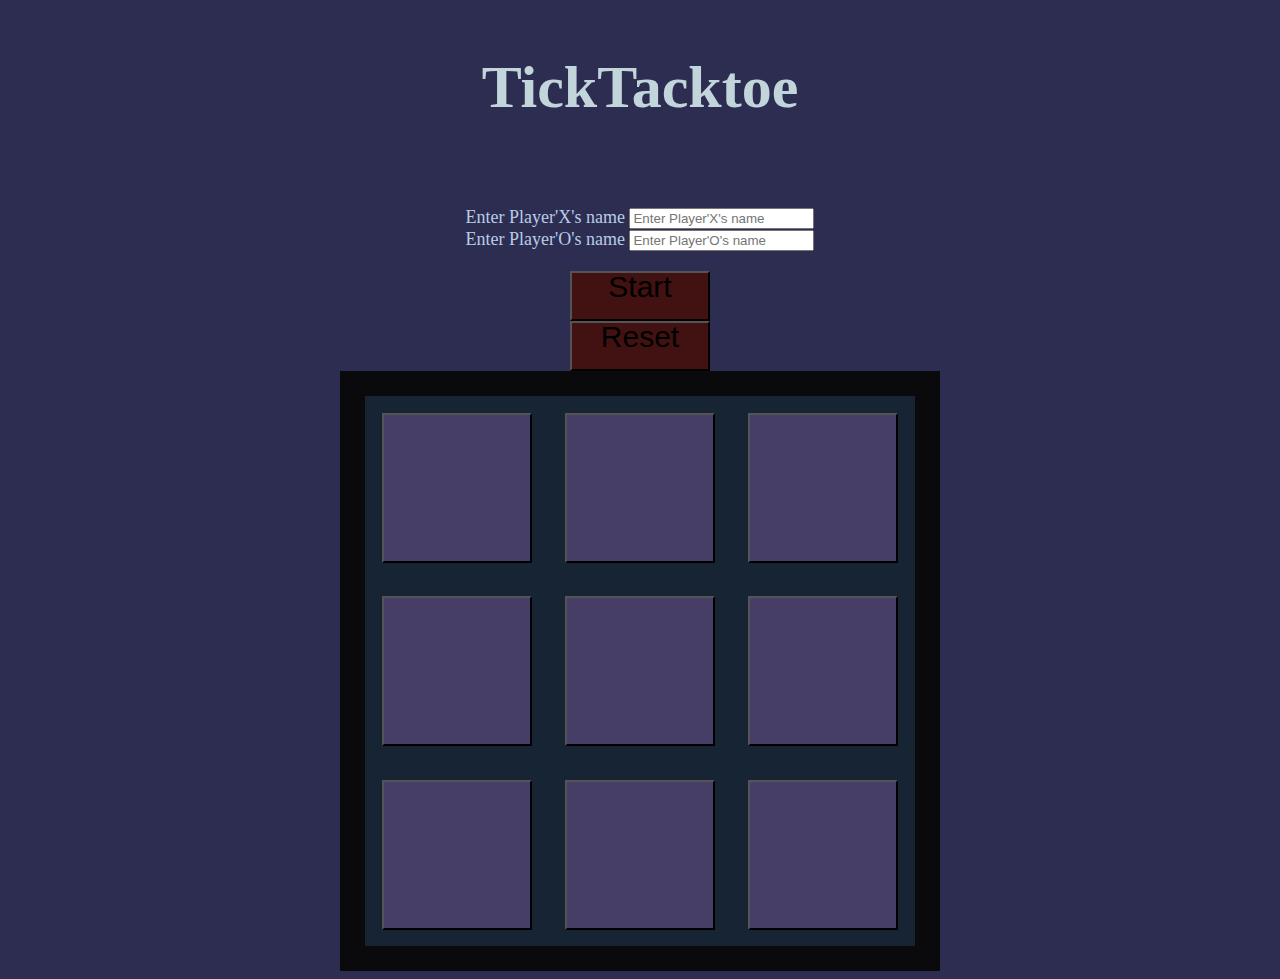
<file: Index.html>
<!DOCTYPE html>
<html lang="en">
<head>
    <meta charset="UTF-8">
    <meta name="viewport" content="width=device-width, initial-scale=1.0">
    <title>Document</title>
    <link rel="stylesheet" href="Style.css">
    
</head>
<body>
    <h1>TickTacktoe</h1>
    <h2 id="statustext"></h2>
    <form action="" id="Name">
            <label for="X">Enter Player'X's name
            <input type="text" id="nameX" placeholder="Enter Player'X's name">
            </label>
            <label for="O">Enter Player'O's name
            <input type="text" id="nameO" placeholder="Enter Player'O's name">
            </label>
        </form>
        <div class="reset">
        <Button class="Start">Start</Button>
        <Button class="re Start">Reset</Button>
        </div>
    <div class="outercontainer">
        <div class="container">
            <button class="box"></button>
             <button class="box"></button>
              <button class="box"></button>
               <button class="box"></button>
                <button class="box"></button>
                 <button class="box"></button>
                  <button class="box"></button>
                   <button class="box"></button>
                    <button class="box"></button>
        </div>
    </div>
    <script src="Game1.js"></script>
    
</body>
</html>
</file>
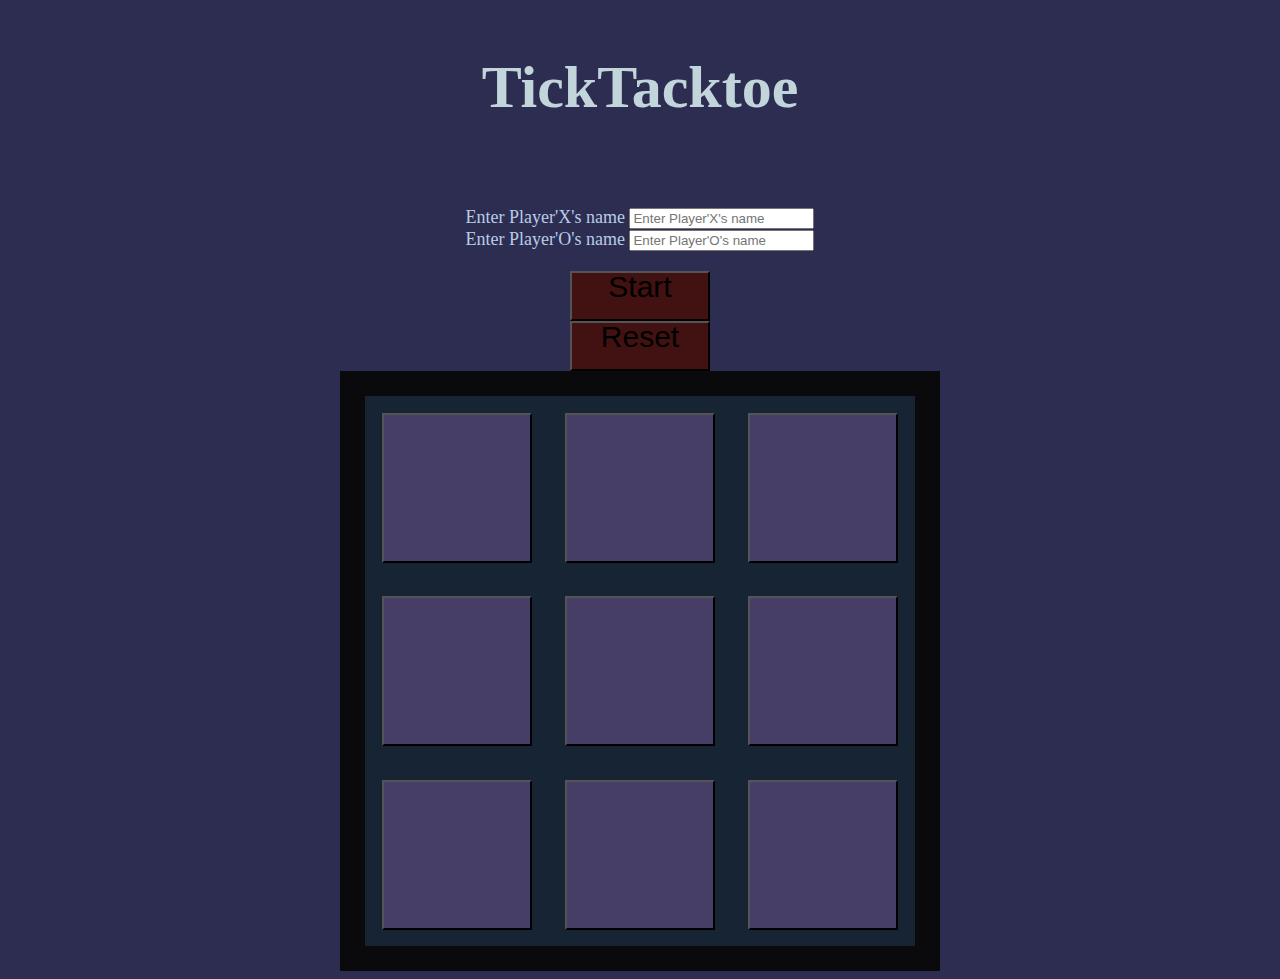
<file: Game1.html>
<!DOCTYPE html>
<html lang="en">
<head>
    <meta charset="UTF-8">
    <meta name="viewport" content="width=device-width, initial-scale=1.0">
    <title>Document</title>
    <link rel="stylesheet" href="Game1.css">
    
</head>
<body>
    <h1>TickTacktoe</h1>
    <h2 id="statustext"></h2>
    <form action="" id="Name">
            <label for="X">Enter Player'X's name
            <input type="text" id="nameX" placeholder="Enter Player'X's name">
            </label>
            <label for="O">Enter Player'O's name
            <input type="text" id="nameO" placeholder="Enter Player'O's name">
            </label>
        </form>
        <div class="reset">
        <Button class="Start">Start</Button>
        <Button class="re Start">Reset</Button>
        </div>
    <div class="outercontainer">
        <div class="container">
            <button class="box"></button>
             <button class="box"></button>
              <button class="box"></button>
               <button class="box"></button>
                <button class="box"></button>
                 <button class="box"></button>
                  <button class="box"></button>
                   <button class="box"></button>
                    <button class="box"></button>
        </div>
    </div>
    <script src="Game1.js"></script>
    
</body>
</html>
</file>
<file: Style.css>
body{
    background-color: rgb(45, 45, 82);
    align-items: center;
    justify-content: center;
    text-align: center;
    align-content: center;
    display: flex;
    flex-direction: column;
    justify-items: center;
}
global{
    padding: 0%;
    margin: 0%;
}
h1{
    padding: 5px;
    font-size: 60px;
    color: rgb(193, 213, 219);
}
.outercontainer{
    height: 600px;
    width: 600px;
    background-color: rgb(10, 10, 12);
    align-content: center;
    display: flex;
    justify-items: center;
    align-items: center;
    justify-content: center;
    text-align: center;
    align-content: center;
   
}

.container{
    height: 550px;
    width: 550px;
    background-color: rgb(23, 36, 51);
    display: flex;
    flex-wrap: wrap;
    justify-content: space-around;
    align-items: center;
}
button{
    height: 150px;
    width: 150px;
    background-color: rgb(70, 62, 102);
    font-size: 150px; 
    justify-content: center;
    text-align: center;
    align-items: center;
    align-content: center;
    display: flex;
    justify-items: center;
    padding-bottom: 20px;
    color: rgb(0, 0, 0);
}
#Name{
    display: flex;
    flex-direction: column;
    font-size: large;
    color: rgb(184, 203, 231);
    padding-bottom: 20px;
    
}
.Start{
    background-color: rgb(66, 17, 17);
    font-size: 30px;
    height: 50px;
    width: 140px;
    text-align: center;
    justify-content: center;
    display: flex;
}
</file>
<file: Game1.css>
body{
    background-color: rgb(45, 45, 82);
    align-items: center;
    justify-content: center;
    text-align: center;
    align-content: center;
    display: flex;
    flex-direction: column;
    justify-items: center;
}
global{
    padding: 0%;
    margin: 0%;
}
h1{
    padding: 5px;
    font-size: 60px;
    color: rgb(193, 213, 219);
}
.outercontainer{
    height: 600px;
    width: 600px;
    background-color: rgb(10, 10, 12);
    align-content: center;
    display: flex;
    justify-items: center;
    align-items: center;
    justify-content: center;
    text-align: center;
    align-content: center;
   
}

.container{
    height: 550px;
    width: 550px;
    background-color: rgb(23, 36, 51);
    display: flex;
    flex-wrap: wrap;
    justify-content: space-around;
    align-items: center;
}
button{
    height: 150px;
    width: 150px;
    background-color: rgb(70, 62, 102);
    font-size: 150px; 
    justify-content: center;
    text-align: center;
    align-items: center;
    align-content: center;
    display: flex;
    justify-items: center;
    padding-bottom: 20px;
    color: rgb(0, 0, 0);
}
#Name{
    display: flex;
    flex-direction: column;
    font-size: large;
    color: rgb(184, 203, 231);
    padding-bottom: 20px;
    
}
.Start{
    background-color: rgb(66, 17, 17);
    font-size: 30px;
    height: 50px;
    width: 140px;
    text-align: center;
    justify-content: center;
    display: flex;
}
</file>
